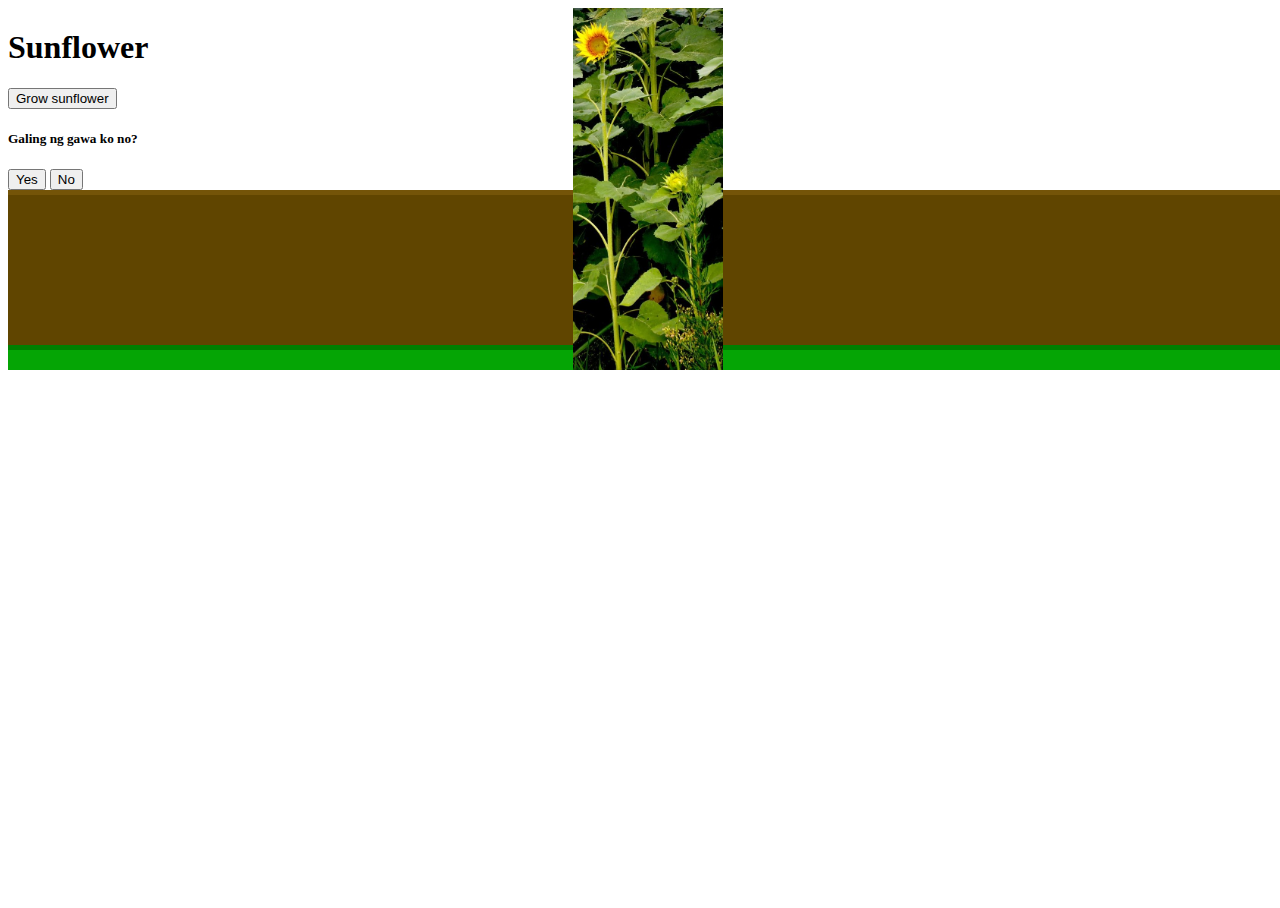
<file: index.html>
<!DOCTYPE html>
<html lang="en">
  <head>
    <meta charset="UTF-8" />
    <meta name="viewport" content="width=device-width, initial-scale=1.0" />
    <link
      href="https://cdn.jsdelivr.net/npm/bootstrap@5.0.2/dist/css/bootstrap.min.css"
      rel="stylesheet"
      integrity="sha384-EVSTQN3/azprG1Anm3QDgpJLIm9Nao0Yz1ztcQTwFspd3yD65VohhpuuCOmLASjC"
      crossorigin="anonymous"
    />
    <style>
      html,
      body {
        height: 100%;
        width: 100%;
        background: #fff;
        box-sizing: border-box;
        overflow: hidden;
      }
      .grass {
        height: 20px;
        background: rgb(5, 165, 5);
        border-top: 5px solid green;
      }
      .dirt {
        height: 150px;
        border-top: 5px solid rgb(116, 84, 8);
        background: rgb(96, 69, 0);
      }
      .image-container {
        position: relative;
      }
      .sunflower-img {
        position: absolute;
        top: -510px;
        left: 50%;
        transform: translateX(-50%);
        width: 150px;
        height: auto;
        transition: transform 0.5s ease-in-out; /* Added for a smooth transition effect */
      }
      .prompt {
        right: 200px !important;
      }
    </style>
    <title>Sunflower</title>
  </head>
  <body>
    <div
      class="container d-flex align-items-center flex-column justify-content-center"
    >
      <h1 class="d-block">Sunflower</h1>
      <button class="btn btn-warning text-white" id="btnSunflower">
        Grow sunflower
      </button>
      <div class="prompt top-20 end-50 position-absolute d-none" id="prompt">
        <div class="container text-center">
          <h5>Galing ng gawa ko no?</h5>
          <a href="./Assets/open me.html"
            ><button class="btn btn-primary me-1">Yes</button></a
          >
          <a href="./Assets/open me.html"
            ><button class="btn btn-secondary ms-1">No</button></a
          >
        </div>
      </div>
    </div>
    <div
      class="container-fluid d-flex flex-column-reverse vh-100 text-white px-0"
    >
      <div class="container-fluid dirt text-dark p-0"></div>
      <div class="container-fluid grass text-dark p-0"></div>
      <div class="image-container" id="sunflowerContainer">
        <img
          src="./Assets/sunflower.jpg"
          alt="Sunflower"
          class="sunflower-img"
          id="originalSunflower"
        />
      </div>
    </div>

    <script
      src="https://cdn.jsdelivr.net/npm/bootstrap@5.0.2/dist/js/bootstrap.bundle.min.js"
      integrity="sha384-MrcW6ZMFYlzcLA8Nl+NtUVF0sA7MsXsP1UyJoMp4YLEuNSfAP+JcXn/tWtIaxVXM"
      crossorigin="anonymous"
    ></script>
    <script>
      document
        .getElementById("btnSunflower")
        .addEventListener("click", duplicateSunflower);
      var clickCount = 0;
      var displayPrompt = document.getElementById("prompt");
      function duplicateSunflower() {
        clickCount += 1;
        console.log(clickCount);
        var displayPrompt = document.getElementById("prompt");
        if (clickCount == 5) {
          displayPrompt.classList.remove("d-none");
        }
        var originalSunflower = document.getElementById("originalSunflower");

        var newSunflower = originalSunflower.cloneNode(true);

        var randomX = Math.floor(Math.random() * window.innerWidth);

        newSunflower.style.left = randomX + "px";

        document.getElementById("sunflowerContainer").appendChild(newSunflower);

        setTimeout(function () {
          newSunflower.style.transform = "translateY(0)";
        }, 10);
      }
    </script>
  </body>
</html>
</file>
